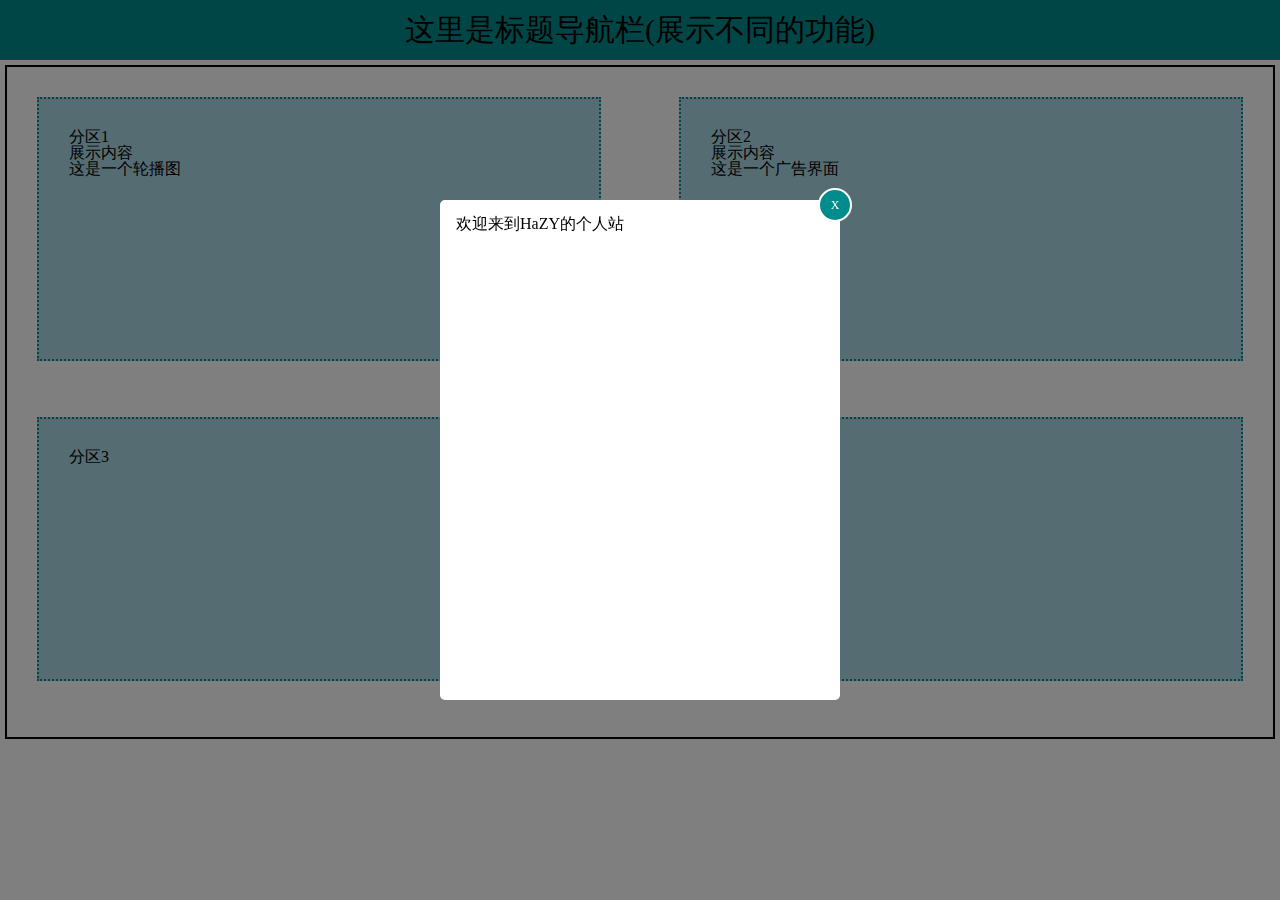
<file: index.html>
<!DOCTYPE html>
<html lang="en">

<head>
    <meta charset="UTF-8">
    <meta http-equiv="X-UA-Compatible" content="IE=edge">
    <meta name="viewport" content="width=device-width, initial-scale=1.0">
    <link rel="stylesheet" href="./css/meyer.css">
    <link rel="stylesheet" href="./css/ad_style.css">
    <link rel="stylesheet" href="./css/index_style.css">
    <script src="js/indexjs.js"></script>
    <title>HaZYWorld</title>
</head>

<body>
    <div class="modal" id="modal_window">
        <div class="content">
            <p>欢迎来到HaZY的个人站</p>
            <div class="close" id="xclose">
                X
            </div>
        </div>
    </div>

    <div class="header">
        <p>这里是标题导航栏(展示不同的功能)</p>
    </div>
    <div class="contain">
        <div class="part no1">
            <p>分区1</p>
            <p>展示内容</p>
            <a href="./carousel.html" target="_blank">这是一个轮播图</a>
        </div>
        <div class="part no2">
            <p>分区2</p>
            <p>展示内容</p>
            <a href="./ad.html" target="_blank">这是一个广告界面</a>
        </div>
        <div class="part no3">
            <p>分区3</p>
        </div>
        <div class="part no4">
            <p>分区4</p>
        </div>
    </div>
    </div>
</body>

</html>
</file>
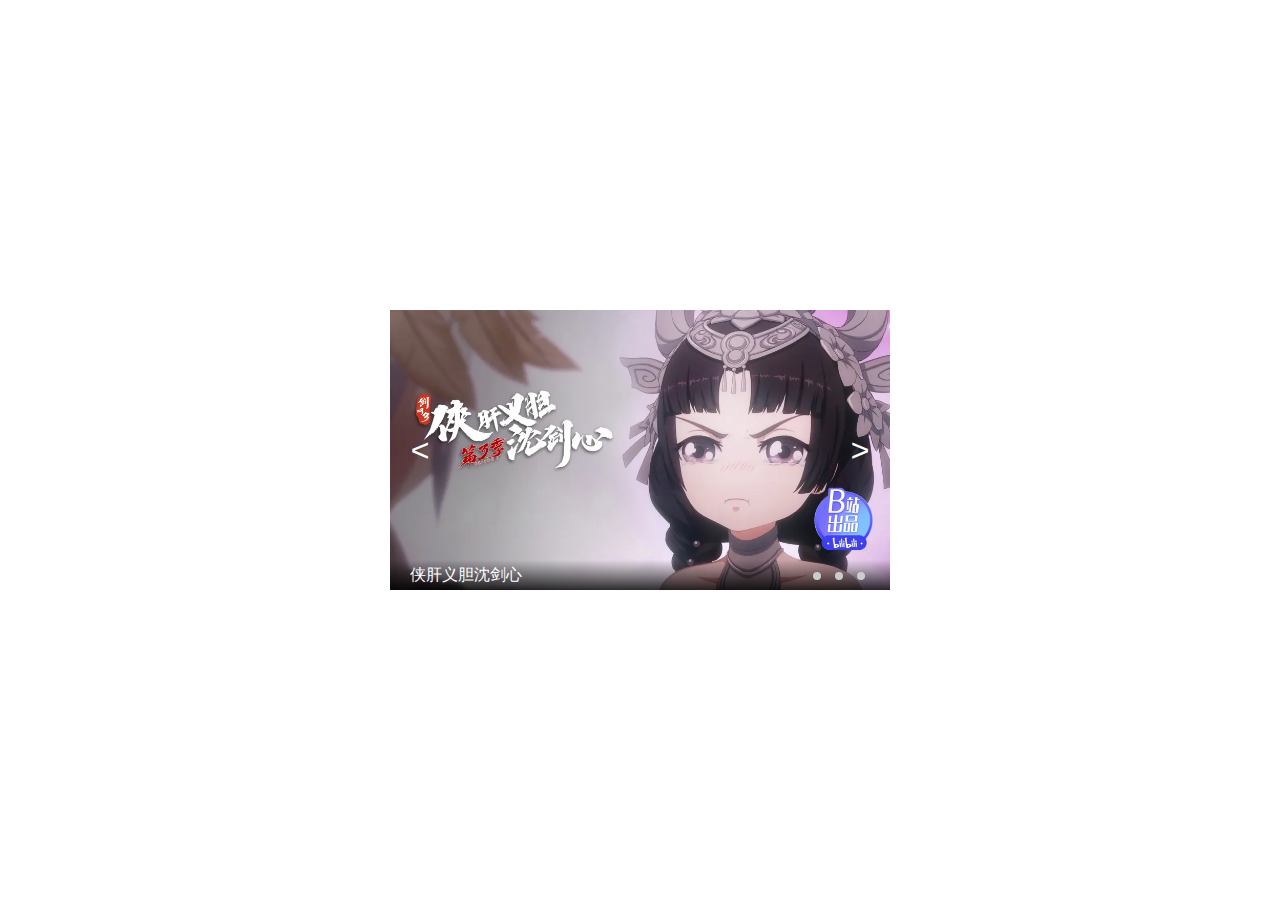
<file: carousel.html>
<!DOCTYPE html>
<html lang="en">

<head>
    <meta charset="UTF-8">
    <meta http-equiv="X-UA-Compatible" content="IE=edge">
    <meta name="viewport" content="width=device-width, initial-scale=1.0">
    <title>轮播图</title>
    <link rel="stylesheet" href="./css/meyer.css">
    <link rel="stylesheet" href="./css/crsl_style.css">
    <script src="js/crsljs.js"></script>
</head>

<body>
    <div class="banner">
        <div class="imgs" id="IMGS">
            <div class="img1">
                <a href="https://www.bilibili.com/bangumi/play/ep518921?spm_id_from=333.1007.0.0"><img src="img/1.jpg"
                        alt=""></a>
                <div class="title">
                    <h2>侠肝义胆沈剑心</h2>
                </div>
            </div>
            <div class="img2">
                <a href="https://www.bilibili.com/blackboard/topic/activity-rMJPea9kSk.html?spm_id_from=333.1007.0.0"><img
                        src="img/2.jpg" alt=""></a>
                <div class="title">
                    <h2>梦想不停机-毕业云展</h2>
                </div>
            </div>
            <div class="img3">
                <a href="https://www.bilibili.com/bangumi/play/ep672947?spm_id_from=333.1007.0.0"><img src="img/3.jpg"
                        alt=""></a>
                <div class="title">
                    <h2>曹雪芹与红楼梦</h2>
                </div>
            </div>
        </div>
        <div class="left" id="L">&lt;</div>
        <div class="right" id="R">&gt;</div>
        <div class="modal">
            <div class="dot">
                <ul>
                    <li id="dot1"></li>
                    <li id="dot2"></li>
                    <li id="dot3"></li>
                </ul>
            </div>
        </div>
    </div>
</body>

</html>
</file>
<file: css/meyer.css>
html,
body,
div,
span,
applet,
object,
iframe,
h1,
h2,
h3,
h4,
h5,
h6,
p,
blockquote,
pre,
a,
abbr,
acronym,
address,
big,
cite,
code,
del,
dfn,
em,
img,
ins,
kbd,
q,
s,
samp,
small,
strike,
strong,
sub,
sup,
tt,
var,
b,
u,
i,
center,
dl,
dt,
dd,
ol,
ul,
li,
fieldset,
form,
label,
legend,
table,
caption,
tbody,
tfoot,
thead,
tr,
th,
td,
article,
aside,
canvas,
details,
embed,
figure,
figcaption,
footer,
header,
hgroup,
menu,
nav,
output,
ruby,
section,
summary,
time,
mark,
audio,
video {
	margin: 0;
	padding: 0;
	border: 0;
	font-size: 100%;
	font: inherit;
	vertical-align: baseline;
}

/* HTML5 display-role reset for older browsers */
article,
aside,
details,
figcaption,
figure,
footer,
header,
hgroup,
menu,
nav,
section {
	display: block;
}

body {
	line-height: 1;
}

ol,
ul {
	list-style: none;
}

blockquote,
q {
	quotes: none;
}

blockquote:before,
blockquote:after,
q:before,
q:after {
	content: '';
	content: none;
}

table {
	border-collapse: collapse;
	border-spacing: 0;
}

a {
	text-decoration: none;
	color: inherit;
}
</file>
<file: css/ad_style.css>
.modal {
    width: 100%;
    height: 100%;
    position: fixed;
    left: 0;
    top: 0;
    background: rgba(0, 0, 0, 0.5);
    z-index: 5;
}

.modal .content {
    width: 400px;
    height: 500px;
    position: absolute;
    top: 0;
    bottom: 0;
    left: 0;
    right: 0;
    background: white;
    margin: auto;
    box-sizing: border-box;
    padding: 1em;
    border-radius: 5px;
}

.modal .content .close {
    width: 30px;
    height: 30px;
    border: 2px solid white;
    border-radius: 50%;
    line-height: 30px;
    text-align: center;
    font-size: 12px;
    position: absolute;
    right: -12px;
    top: -12px;
    background-color: #008c8c;
    color: white;
}

.modal .content .close:hover {
    cursor: pointer;
}
</file>
<file: css/index_style.css>
.header {
    width: auto;
    height: 60px;
    background-color: #008c8c;
}

.header p {
    line-height: 60px;
    font-size: 30px;
    text-align: center;
}

.contain {
    width: auto;
    margin: 5px;
    height: 670px;
    border: 2px solid black;
    position: relative;
}

.contain .part {
    position: absolute;
    width: 500px;
    height: 200px;
    padding: 30px;
    border: #008c8c 2px dotted;
    background-color: lightblue;
}

.contain .part.no1,
.part.no3 {
    left: 30px;
}

.contain .part.no2,
.part.no4 {
    right: 30px;
}

.contain .part.no1,
.part.no2 {
    top: 30px;
}

.contain .part.no3,
.part.no4 {
    top: 350px;
}
</file>
<file: css/crsl_style.css>
.banner{
    width: 500px;
    height: 280px;
    left: 0;
    right: 0;
    top: 0;
    bottom: 0;
    margin: auto;
    overflow: hidden;
    position: absolute;
    user-select: none;
}
.banner .imgs{
    width: 1500px;
    margin-left: 0;
}
.banner .imgs .img1,.img2,.img3{
    position: relative;
    width: 500px;
    height: 280px;
    float: left;
}
.banner .imgs img{
    width: 500px;
    height: 280px;
}
.banner .left,.right{
    position: absolute;
    width: 40px;
    height: 40px;
    top: 0;
    bottom: 0;
    margin: auto;
    font-size: 2em;
    text-align: center;
    font-family: Arial;
    color: white;
    border-radius: 50%;
    line-height: 40px;
}
.banner .left:hover,.right:hover{
    background-color: white;
    color: red;
    cursor: pointer;
}
.banner .left{
    left: 10px;
}
.banner .right{
    right: 10px;
}
.banner .modal{
    width: 100%;
    height: 30px;
    line-height: 30px;
    color: white;
    position: absolute;
    left: 0;
    bottom: 0;
    background-image: linear-gradient(to bottom , rgba(0, 0, 0, 0),rgba(0,0,0,0.8));
}
.banner .imgs .title{
    color: white;
    position: absolute;
    left: 0;
    bottom: 7px;
    margin: 0 20px;
    font-weight: 400;
    z-index: 1;
}
.banner .modal .dot{
    float: right;
    margin: 0 20px;
}
.banner .modal .dot li{
    width: 8px;
    height: 8px;
    background-color: white;
    display: inline-block;
    margin: 0 5px;
    background-color: #ccc;
    border-radius: 50%;
    cursor: pointer;
}
.banner .modal .dot .dot1{
    background-color: #369;
}
.banner .modal .dot li:hover{
    background-color: #369;
}
</file>
